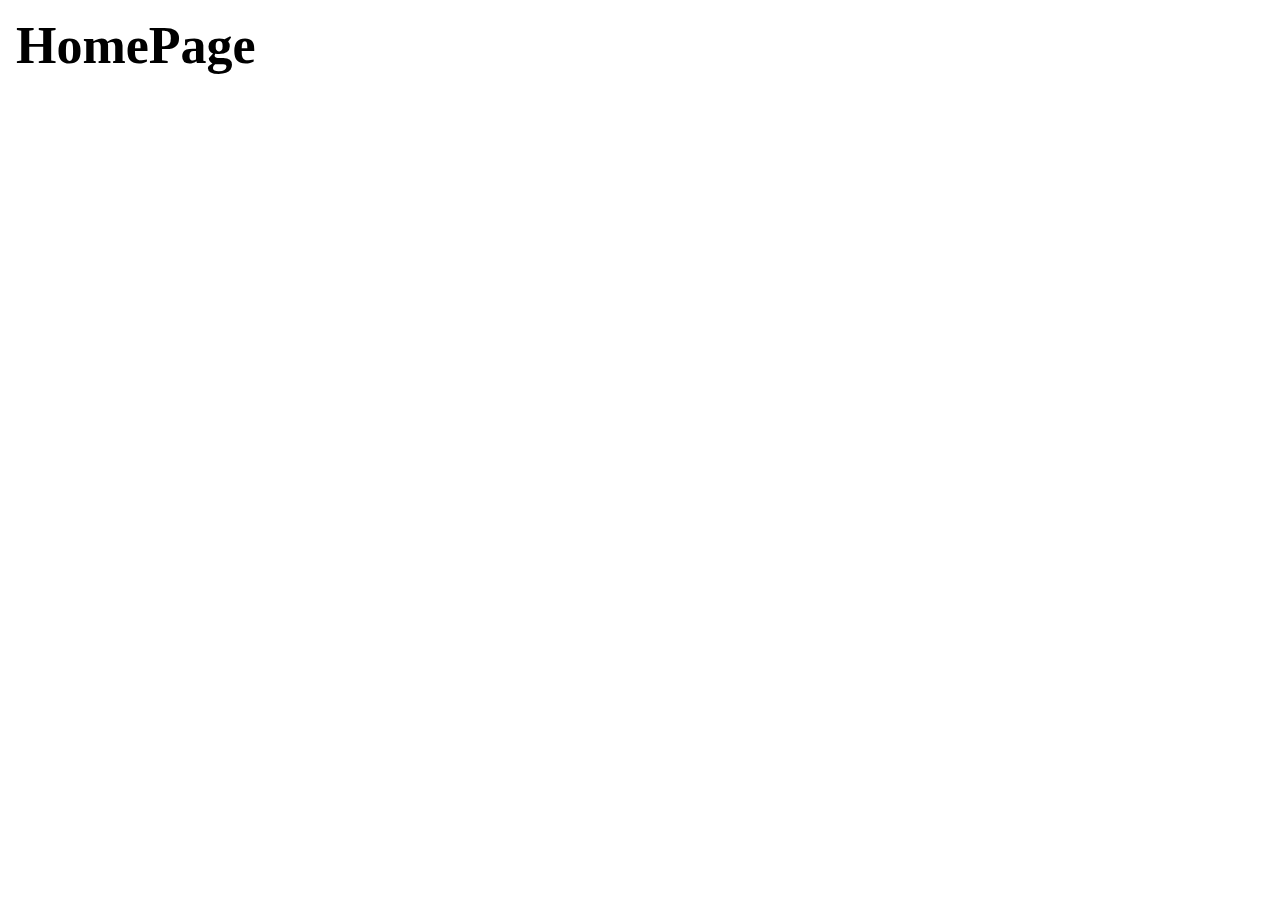
<file: index.html>
<!DOCTYPE html>
<html lang="pt-br">

<head>
  <meta charset="UTF-8">
  <meta name="viewport" content="width=device-width, initial-scale=1.0">
  <link rel="stylesheet" href="./src/app/styles/globals.css">
  <link rel="stylesheet" href="./src/app/styles/pages.css">
  <link rel="stylesheet" href="./src/app/styles/components.css">
  <link rel="stylesheet" href="./src/app/styles/utilities.css">
  <title>PAP</title>
</head>

<body>
  <div id="app"></div>
  <script type="module" src="./src/app/index.js"></script>
</body>

</html>
</file>
<file: src/app/styles/globals.css>
* {
  margin: 0;
  padding: 0;
  box-sizing: border-box;
}

html, body, #app {
  width: 100vw;
  height: 100vh;
}

/* ======= CLASSES UTILITARIAS */
.container {
  width: 100%;
  max-width: 100%;
  padding: 1rem;
  margin: 0 auto;
  height: 100%;
}

.flex-center {
  display: flex;
  flex-direction: column;
  justify-content: center;
  align-items: center;
}

/* ======= TIPOGRAFIA */
.h1 {
  font-size: clamp(1.5rem, 5vw, 3.25rem);
}

/* ======= RESPONSIVIDADE */
@media (min-width: 768px) {  // TABLET
  /* ======= CLASSES UTILITARIAS */
  .container {
    max-width: 720px;
  }
}

@media (min-width: 1024px) { // LAPTOP
  /* ======= CLASSES UTILITARIAS */
  .container {
    max-width: 960px;
  }
}

@media (min-width: 1280px) { // LAPTOP M
  /* ======= CLASSES UTILITARIAS */
  .container {
    max-width: 1140px;
  }
}

@media (min-width: 1440px) { // LAPTOP L
  /* ======= CLASSES UTILITARIAS */
  .container {
    max-width: 720px;
  }
}

/* @media (min-width: 2650px) {} // 4K */
</file>
<file: src/app/styles/pages.css>
/* === Error page */
.error-main {
  display: flex;
  flex-direction: column;
  justify-content: center;
  align-items: center;
  gap: 15px;

  height: 100%;
}
.error-icon {
  width: 35px;
  height: auto;
}
</file>
<file: src/app/styles/components.css>
/* Tags */
input {
  width: 100%;
  padding: .68rem;
  color: #000;

  outline: none;
  border: 2px solid var(--color-gray); /* #EDF1F3 */
  border-radius: .5rem;
}

button {
  background-color: #1D61E7;
  color: var(--color-white);
  padding: .8rem;
  border: none;
  border-radius: .5rem;
  cursor: pointer;
}
button:hover {
  opacity: 0.95;
}

/* LoginRegisterSelector */
.lrs-container {
  width: 100%;
  max-width: 20rem;
  
  display: flex;
  flex-direction: column;
  gap: 2rem;
}

/* === Selector */
.lrs-selectors {
  display: flex;
  padding: .23rem;
  gap: .3rem;
  background-color: var(--color-gray);
}
.lrs-selector {
  flex: 1;
  padding: .5rem;
}
.lrs-selector a {
  text-decoration: none;
  color: var(--text-off);
}
.lrs-selector-selected {
  background-color: var(--color-white);
}
.lrs-selector-selected a {
  color: #000;
}

/* === Form */
.lrs-form {
  max-width: 20rem;

  display: flex;
  flex-direction: column;
  gap: 1.2rem;
}
.lrs-form-label {
  display: flex;
  flex-direction: column;
  color: var(--text-gray);
  font-size: .85rem;

  position: relative;
}

/* === PasswordInputChanger */
.pswdIC {
  position: absolute;
  top: 50%;
  right: .5rem;
}
.pswdIC img {
  width: 20px;
  height: 20px;
  color: var(--text-gray);
  cursor: pointer;
}
.pswdIC-input {
  padding-right: 2rem !important;
}
</file>
<file: src/app/styles/utilities.css>
/* ======= CLASSES UTILITARIAS */
.container {
  width: 100%;
  max-width: 100%;
  padding: 1rem;
  margin: 0 auto;
  height: 100%;

  overflow-x: hidden;
}

/* === Layout */
.flex-center {
  display: flex;
  flex-direction: column;
  justify-content: center;
  align-items: center;
}

/* === Dimensoes */
.w-full {
  width: 100%;
}
.h-full {
  height: 100%;
}

.p-1 {
  padding: .5rem;
}
.p-2 {
  padding: .8rem;
}

/* === Bordas */
.radius-sm {
  border-radius: 0.4375rem;
}
.radius-md {
  border-radius: .9rem;
}
.radius-lg {
  border-radius: 1.2rem;
}

/* === Texto */
.text-center {
  text-align: center;
}
</file>
